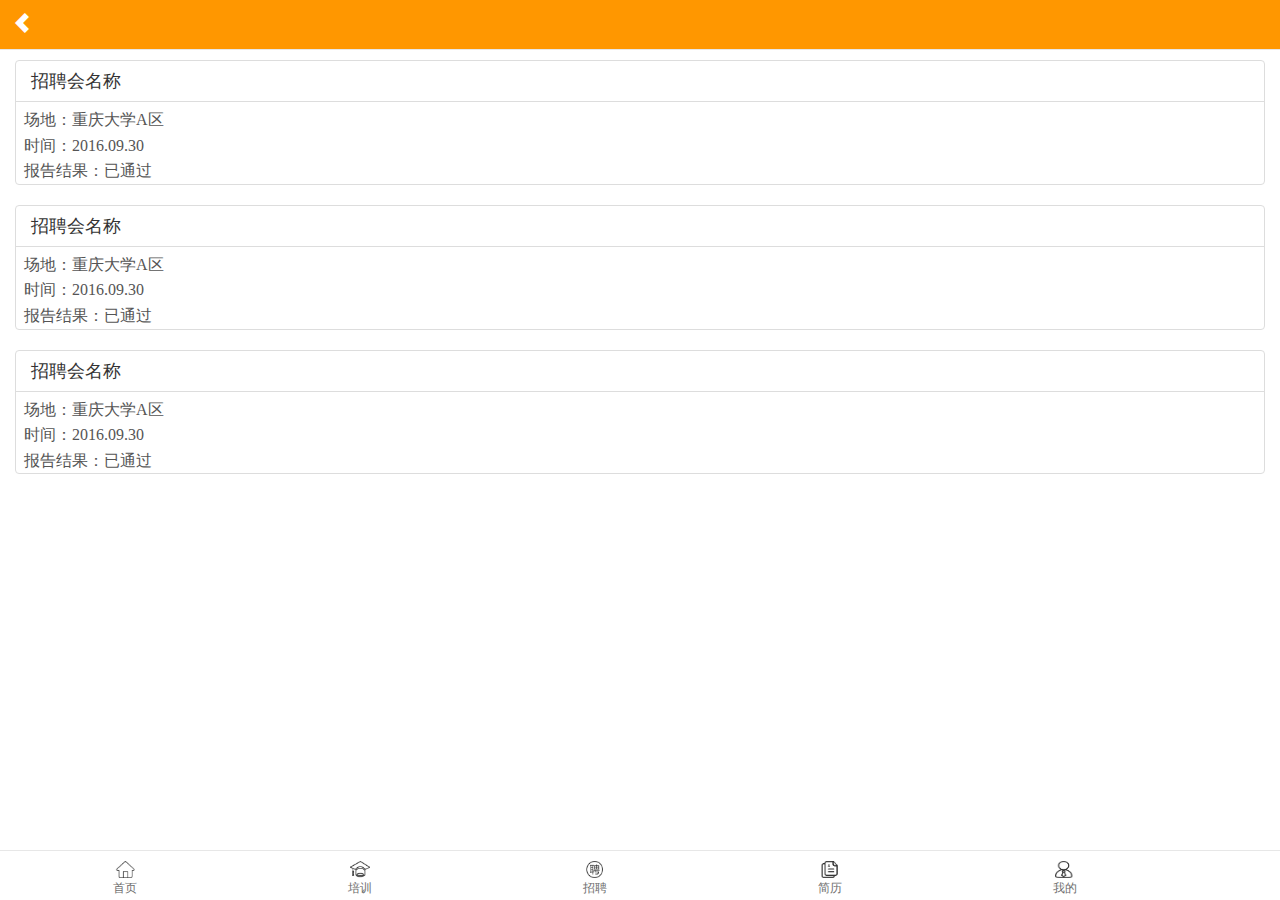
<file: Recruitmentmanagement .html>
<html>
	<head>
		<meta charset="utf-8">
	  <meta http-equiv="X-UA-Compatible" content="IE=edge">
	  <meta name="viewport" content="width=device-width, initial-scale=1">
	  <title>招聘会管理</title>
		<link rel="stylesheet" type="text/css" href="css/bootstrap.css" charset="utf-8">
		<link rel="stylesheet" type="text/css" href="css/bootstrap.min.css" charset="utf-8">
	  	<link rel="stylesheet" type="text/css" href="css/trainingmanagement.css" charset="utf-8">
	  <style type="text/css">
	  </style>
	</head>
	<body>
	  <div class="container-fluid">
	  <!--header-->
	<nav class="navbar navbar-default navbar_header navbar-fixed-top" role="navigation">
	  <div class="container-fluid">
	    <div class="head_bgn_all">
	      
	      <a href="#"><icon class="glyphicon glyphicon-chevron-left head_bgn_icon"></icon></a>
	      <span class="navbar-brand head_title" href="#">
	        <div class="head_bgn_li"></div>
	      </span>
	
	    </div>
	
	  </div>
	</nav>
	  <!--content-->
	    <div style="margin-top: 60px">
	
	      <div class="list-group">
	        <a href="#" class="list-group-item">
	            <h4 class="list-group-item-heading">招聘会名称</h4>
	          <p class="list-group-item-text">
		       &nbsp&nbsp场地：重庆大学A区<br/>
		       &nbsp&nbsp时间：2016.09.30<br/>
		      &nbsp&nbsp报告结果：已通过</p>
	        </a>
	      </div>
	        <div class="list-group">
	        <a href="#" class="list-group-item">
	            <h4 class="list-group-item-heading">招聘会名称</h4>
	          <p class="list-group-item-text">
		       &nbsp&nbsp场地：重庆大学A区<br/>
		       &nbsp&nbsp时间：2016.09.30<br/>
		      &nbsp&nbsp报告结果：已通过</p>
	        </a>
	      </div>
	        <div class="list-group">
	        <a href="#" class="list-group-item">
	            <h4 class="list-group-item-heading">招聘会名称</h4>
	          <p class="list-group-item-text">
		       &nbsp&nbsp场地：重庆大学A区<br/>
		       &nbsp&nbsp时间：2016.09.30<br/>
		      &nbsp&nbsp报告结果：已通过</p>
	        </a>
	      </div>
	
	      
	  </div>
	 <!--content end--> 
	
	  <!--footer-->
	<nav class="navbar navbar-default navbar-fixed-bottom navbar_footbgn" role="navigation">
	  <div class="container-fluid">
	    <!-- Brand and toggle get grouped for better mobile display -->
	    <div class="foot_bgn_all">
	      <a class="navbar-brand" href="#"><div class="foot_bgn_li"><img class="foot_bgn_img" src="images/bgn_1.gif">首页</div></a>
	      <a class="navbar-brand" href="#"><div class="foot_bgn_li"><img class="foot_bgn_img" src="images/bgn_2.gif">培训</div></a>
	      <a class="navbar-brand" href="#"><div class="foot_bgn_li"><img class="foot_bgn_img" src="images/bgn_3.gif">招聘</div></a>
	      <a class="navbar-brand" href="#"><div class="foot_bgn_li"><img class="foot_bgn_img" src="images/bgn_4.gif">简历</div></a>
	      <a class="navbar-brand" href="#"><div class="foot_bgn_li"><img class="foot_bgn_img" src="images/bgn_5.gif">我的</div></a>
	    </div>
	
	  </div><!-- /.container-fluid -->
	</nav> 
	
	</div>
	</body>
	</html>
</file>
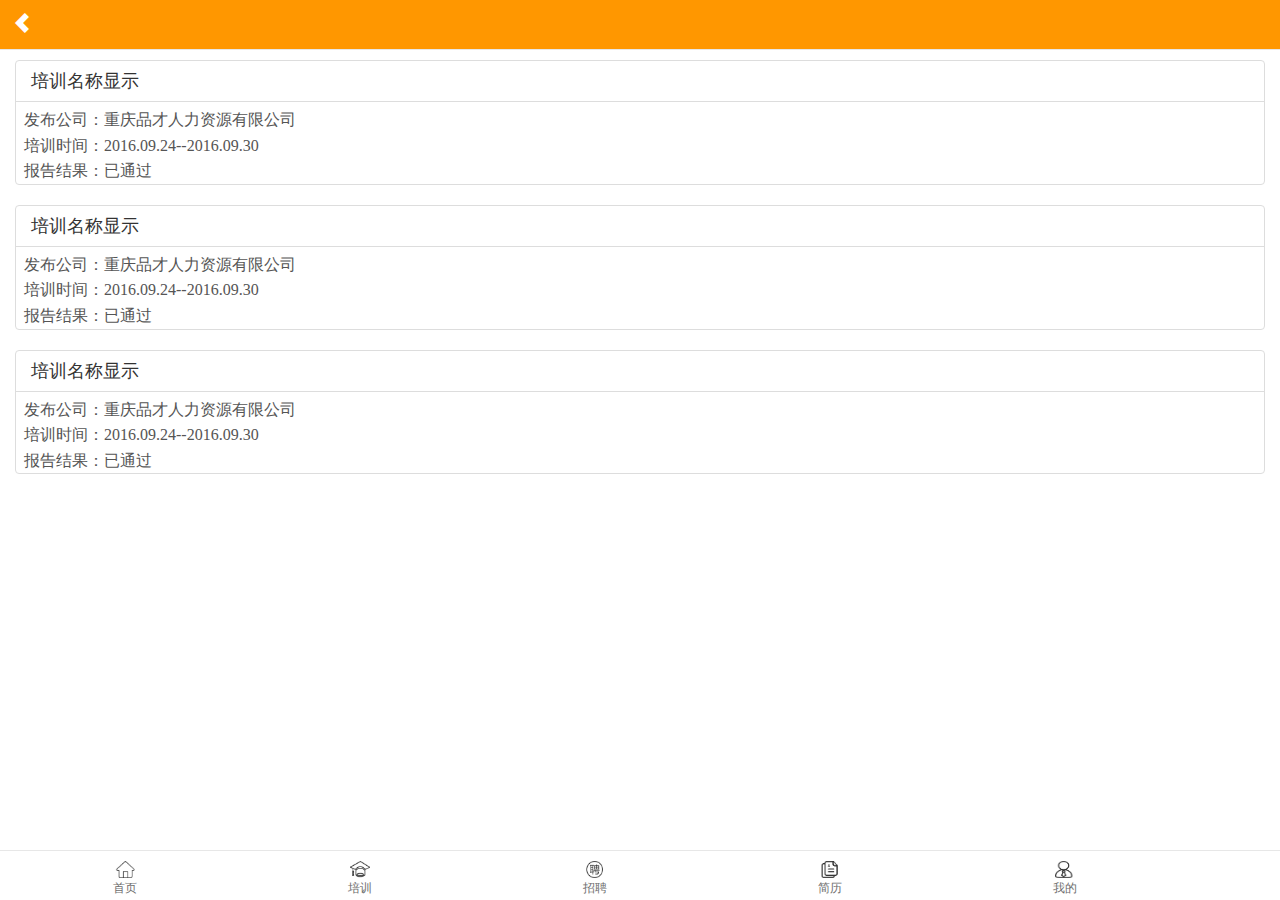
<file: trainingmanagement.html>
<html>
	<head>
		<meta charset="utf-8">
	  <meta http-equiv="X-UA-Compatible" content="IE=edge">
	  <meta name="viewport" content="width=device-width, initial-scale=1">
	  <title>培训管理</title>
		<link rel="stylesheet" type="text/css" href="css/bootstrap.css" charset="utf-8">
		<link rel="stylesheet" type="text/css" href="css/bootstrap.min.css" charset="utf-8">
	  	<link rel="stylesheet" type="text/css" href="css/trainingmanagement.css" charset="utf-8">
	  <style type="text/css">
	  </style>
	</head>
	<body>
	  <div class="container-fluid">
	  <!--header-->
	<nav class="navbar navbar-default navbar_header navbar-fixed-top" role="navigation">
	  <div class="container-fluid">
	    <div class="head_bgn_all">
	      
	      <a href="#"><icon class="glyphicon glyphicon-chevron-left head_bgn_icon"></icon></a>
	      <span class="navbar-brand head_title" href="#">
	        <div class="head_bgn_li"></div>
	      </span>
	
	    </div>
	
	  </div>
	</nav>
	  <!--content-->
	    <div style="margin-top: 60px">
	
	      <div class="list-group">
	        <a href="#" class="list-group-item">
	            <h4 class="list-group-item-heading">培训名称显示</h4>
	          <p class="list-group-item-text">
		       &nbsp&nbsp发布公司：重庆品才人力资源有限公司<br/>
		       &nbsp&nbsp培训时间：2016.09.24--2016.09.30<br/>
		      &nbsp&nbsp报告结果：已通过</p>
	        </a>
	      </div>
	       <div class="list-group">
	        <a href="#" class="list-group-item">
	            <h4 class="list-group-item-heading">培训名称显示</h4>
	          <p class="list-group-item-text">
		       &nbsp&nbsp发布公司：重庆品才人力资源有限公司<br/>
		       &nbsp&nbsp培训时间：2016.09.24--2016.09.30<br/>
		      &nbsp&nbsp报告结果：已通过</p>
	        </a>
	      </div>
	      <div class="list-group">
	        <a href="#" class="list-group-item">
	            <h4 class="list-group-item-heading">培训名称显示</h4>
	          <p class="list-group-item-text">
		       &nbsp&nbsp发布公司：重庆品才人力资源有限公司<br/>
		       &nbsp&nbsp培训时间：2016.09.24--2016.09.30<br/>
		      &nbsp&nbsp报告结果：已通过</p>
	        </a>
	      </div>
	
	      
	  </div>
	 <!--content end--> 
	
	  <!--footer-->
	<nav class="navbar navbar-default navbar-fixed-bottom navbar_footbgn" role="navigation">
	  <div class="container-fluid">
	    <!-- Brand and toggle get grouped for better mobile display -->
	    <div class="foot_bgn_all">
	      <a class="navbar-brand" href="#"><div class="foot_bgn_li"><img class="foot_bgn_img" src="images/bgn_1.gif">首页</div></a>
	      <a class="navbar-brand" href="#"><div class="foot_bgn_li"><img class="foot_bgn_img" src="images/bgn_2.gif">培训</div></a>
	      <a class="navbar-brand" href="#"><div class="foot_bgn_li"><img class="foot_bgn_img" src="images/bgn_3.gif">招聘</div></a>
	      <a class="navbar-brand" href="#"><div class="foot_bgn_li"><img class="foot_bgn_img" src="images/bgn_4.gif">简历</div></a>
	      <a class="navbar-brand" href="#"><div class="foot_bgn_li"><img class="foot_bgn_img" src="images/bgn_5.gif">我的</div></a>
	    </div>
	
	  </div><!-- /.container-fluid -->
	</nav> 
	
	</div>
	</body>
	</html>
</file>
<file: css/trainingmanagement.css>
/*head*/
body{ font-family:microsoft yahei; font-size:16px;}
.navbar_header{ background-color:#ff9700; height:4.3rem;}
.head_bgn_all{ color:#FFF; font-size:1.2rem;}
.head_bgn_all .head_bgn_icon{ color:#FFF; line-height:4.5rem; float:left; position:absolute; z-index:9999; left:1.2rem; font-size:2rem;}
.head_title{ text-align:center; width:100%; color:#FFF;}
.head_bgn_li{ color:#FFF;}
/*foot*/
.navbar_footbgn{ background-color:#ffffff; height:4.3rem;}
.foot_bgn_all{ width:100%;}
.foot_bgn_all a{ display:inline-block; width:20%; height:3.2rem; font-size:1.2rem;}
.foot_bgn_img{ width:2rem; height:1.7rem; display:block; margin:auto; margin-top:-0.5rem;}
.foot_bgn_li{ width:100%; text-align:center; color:#6e6e6e; }
/*conten*/
.conten_main{ margin:3.2rem auto;}

.clearfix{  clear: both;}
.pad0{padding: 0}
.list-group-item-heading{border-bottom: 1px solid #ddd;line-height: 40px;    padding: 0 15px;}
h4{padding-left:10px;}

.list-group-item{padding:0px}
.list-group-item-text{line-height: 1.6;}
</file>
